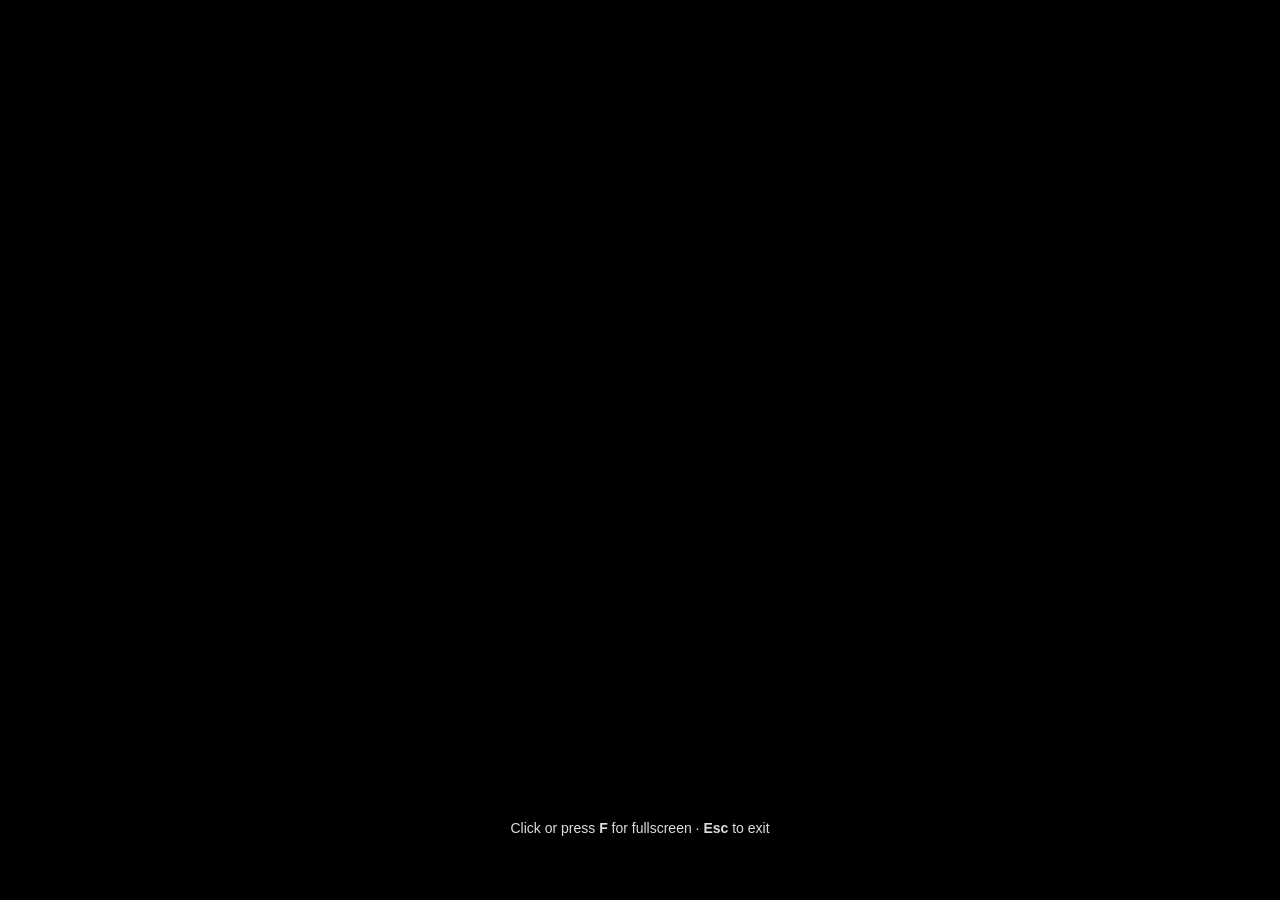
<file: docs/poster.html>
<!DOCTYPE html>
<html lang="en">
<head>
  <meta charset="utf-8">
  <meta name="viewport" content="width=device-width, initial-scale=1">
  <title>Gaussians on Fire — Poster Loop</title>
  <meta name="robots" content="noindex">
  <link rel="icon" href="data:image/svg+xml,<svg xmlns=%22http://www.w3.org/2000/svg%22 viewBox=%220 0 100 100%22><text y=%22.9em%22 font-size=%2290%22>🔥</text></svg>">
  <style>
    html, body { margin: 0; height: 100%; background: #000; overflow: hidden; }
    body { display: flex; align-items: center; justify-content: center; cursor: pointer; }
    video { width: 100vw; height: 100vh; object-fit: contain; background: #000; outline: none; }
    #hint {
      position: fixed; left: 50%; bottom: 6vh; transform: translateX(-50%);
      padding: .5em 1em; border-radius: 999px;
      font: 14px/1.4 -apple-system, BlinkMacSystemFont, "Segoe UI", Roboto, sans-serif;
      color: #ddd; background: rgba(0,0,0,.6); pointer-events: none;
      transition: opacity .6s ease; opacity: 1;
    }
    #hint.is-hidden { opacity: 0; }
    :fullscreen video { cursor: none; }
  </style>
</head>
<body>
  <!--
    Poster-session loop (ECCV 2026). Videos are hosted on Cloudflare R2; the browser
    picks the first source it can decode (AV1 -> HEVC -> H.264). Muted autoplay is
    required by all browsers for autoplay without a user gesture.
  -->
  <video id="loop" autoplay muted loop playsinline preload="auto">
    <source src="https://r2.nazarenus.dev/gaussians_on_fire_poster_loop_av1.mp4"  type='video/mp4; codecs="av01.0.08M.08"'>
    <source src="https://r2.nazarenus.dev/gaussians_on_fire_poster_loop_hevc.mp4" type='video/mp4; codecs="hvc1"'>
    <source src="https://r2.nazarenus.dev/gaussians_on_fire_poster_loop_h264.mp4" type="video/mp4">
    Your browser does not support HTML5 video.
    <a href="https://r2.nazarenus.dev/gaussians_on_fire_poster_loop_h264.mp4">Download the H.264 file.</a>
  </video>
  <div id="hint">Click or press <b>F</b> for fullscreen · <b>Esc</b> to exit</div>

  <script>
    (function () {
      var video = document.getElementById('loop');
      var hint = document.getElementById('hint');

      function toggleFullscreen() {
        if (document.fullscreenElement) {
          document.exitFullscreen();
        } else {
          var el = document.documentElement;
          var req = el.requestFullscreen || el.webkitRequestFullscreen;
          if (req) { req.call(el); }
          else if (video.webkitEnterFullscreen) { video.webkitEnterFullscreen(); } // iOS Safari
        }
      }

      document.body.addEventListener('click', toggleFullscreen);
      document.addEventListener('keydown', function (e) {
        if (e.key === 'f' || e.key === 'F') { e.preventDefault(); toggleFullscreen(); }
        if (e.key === ' ') { e.preventDefault(); video.paused ? video.play() : video.pause(); }
      });

      // Some browsers pause looping media after a decode hiccup; make sure it keeps going.
      video.addEventListener('ended', function () { video.currentTime = 0; video.play(); });
      video.addEventListener('pause', function () {
        if (!document.hidden && !video.ended) { setTimeout(function () { video.play().catch(function () {}); }, 1500); }
      });

      // Fade the hint after a few seconds; show it again briefly on fullscreen change.
      var hideTimer;
      function showHint() {
        hint.classList.remove('is-hidden');
        clearTimeout(hideTimer);
        hideTimer = setTimeout(function () { hint.classList.add('is-hidden'); }, 4000);
      }
      showHint();
      document.addEventListener('fullscreenchange', showHint);
    })();
  </script>
</body>
</html>
</file>
